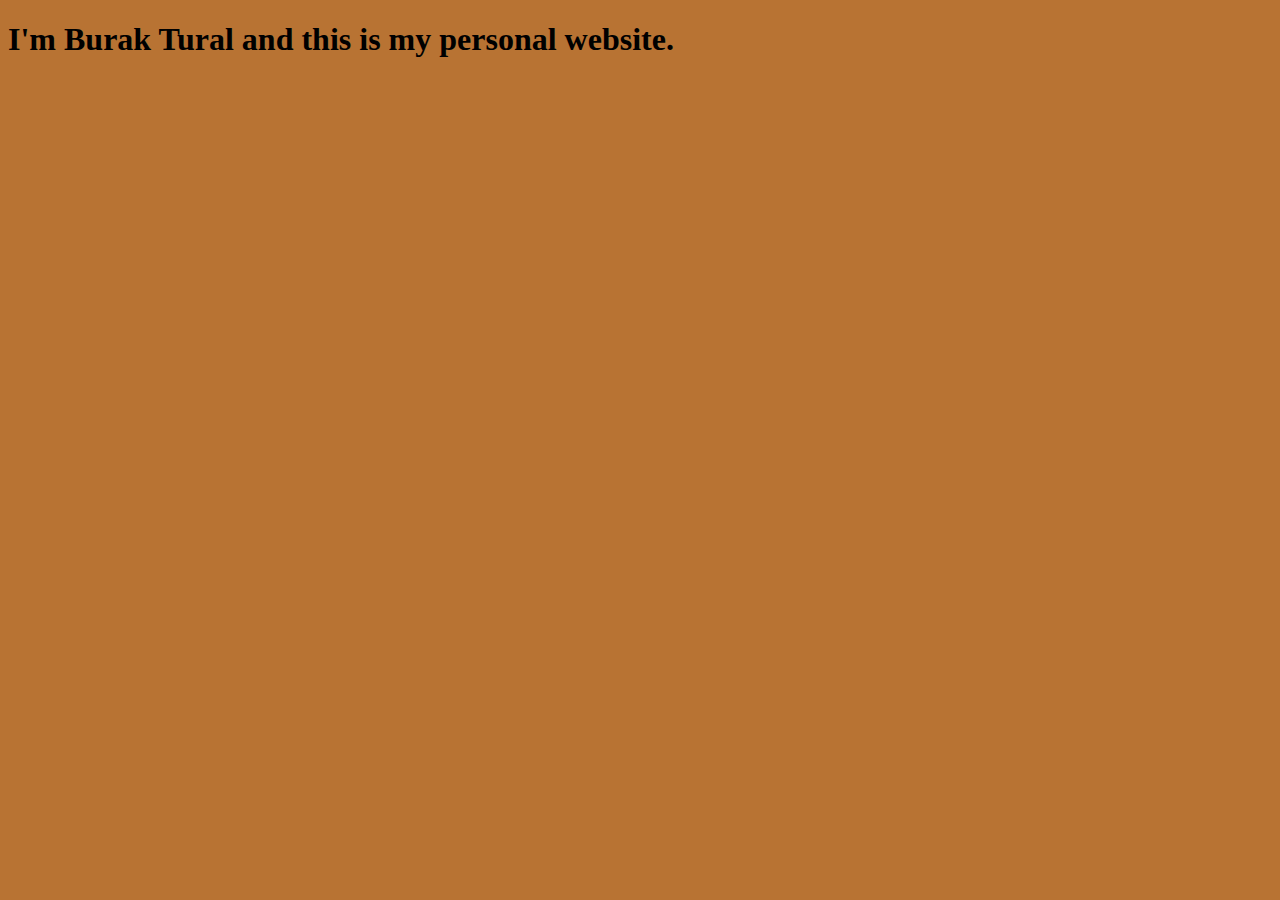
<file: Main.html>
<!DOCTYPE html>
<html lang="en">
<head>
    <meta charset="UTF-8">
    <title>Personal Website</title>
    <style>
        body {
            background-color: #b87333; /* Bright warm brown */
        }
    </style>
</head>
<body>
    <h1>I'm Burak Tural and this is my personal website.</h1>
    <!-- Add your content here -->
</file>
